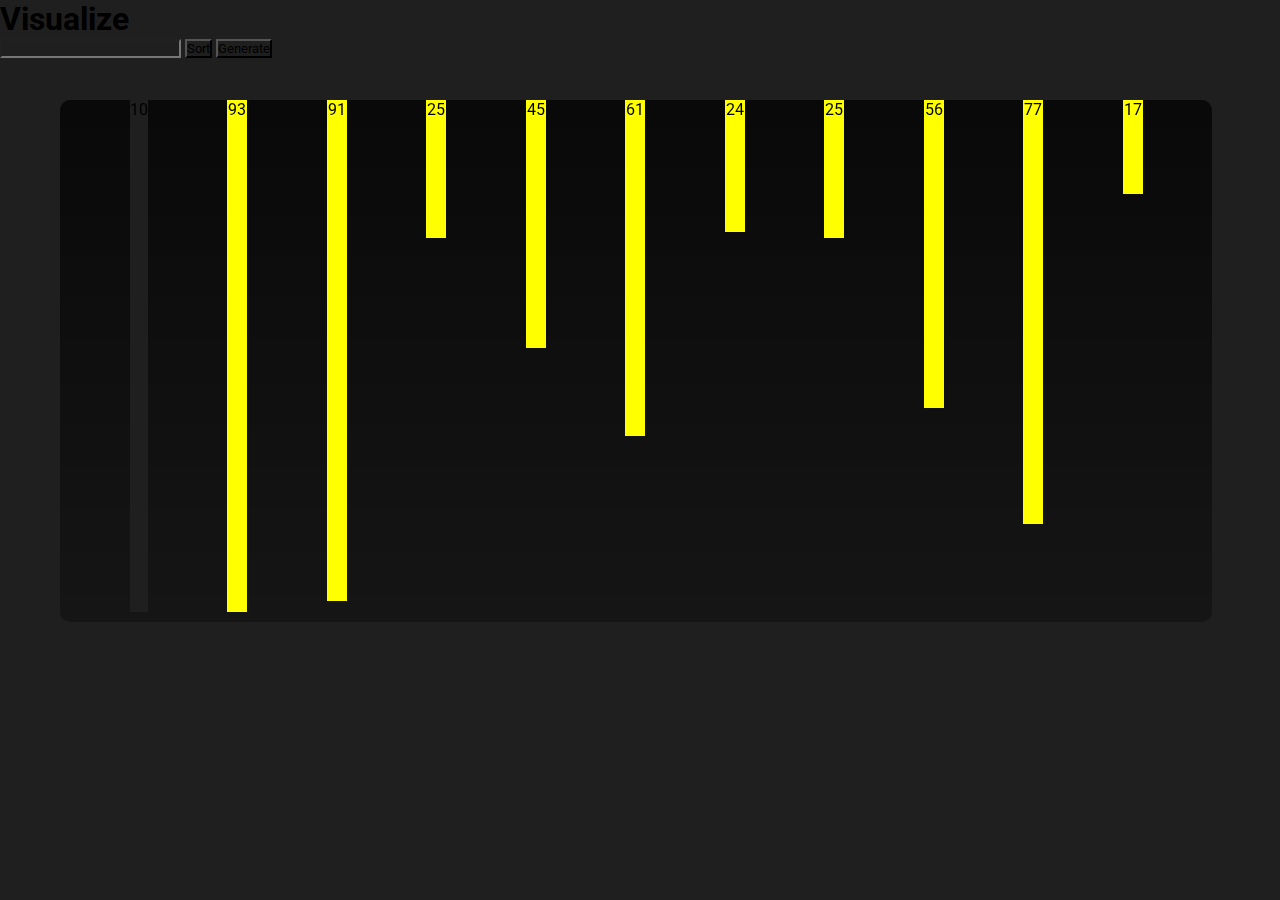
<file: index.html>
<!DOCTYPE html>
<html lang="en">
  <head>
    <meta charset="UTF-8" />
    <meta http-equiv="X-UA-Compatible" content="IE=edge" />
    <meta name="viewport" content="width=device-width, initial-scale=1.0" />
    <link rel="stylesheet" href="style.css" />
    <link
      href="https://fonts.googleapis.com/css2?family=Roboto&display=swap"
      rel="stylesheet"
    />
    <title>visualizer</title>
  </head>
  <body>
    <div class="optionContainer">
      <h1>Visualize</h1>
      <input type="text" name="array" id="getArray" />
      <button class="sort">Sort</button>
      <button class="generateArray">Generate</button>
    </div>
    <div class="barsContainer" id="barsContainer">
      <div id="bars" class="bars"><p class="barsText">10</p></div>
    </div>
  </body>
  <script src="script.js"></script>
</html>
</file>
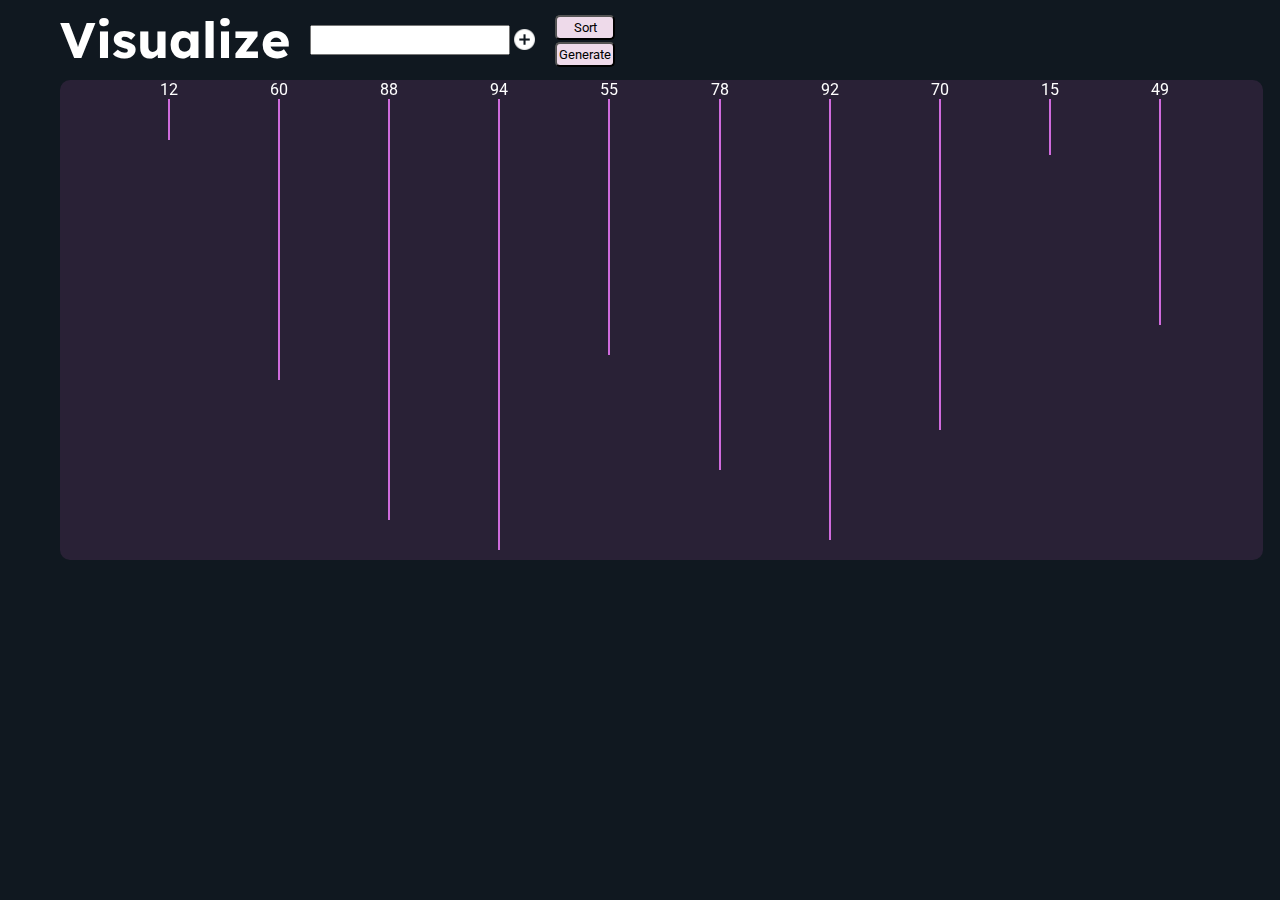
<file: index2.html>
<!DOCTYPE html>
<html lang="en">
  <head>
    <meta charset="UTF-8" />
    <meta http-equiv="X-UA-Compatible" content="IE=edge" />
    <meta name="viewport" content="width=device-width, initial-scale=1.0" />
    <link rel="stylesheet" href="style2.css" />
    <link
      rel="stylesheet"
      href="https://cdnjs.cloudflare.com/ajax/libs/font-awesome/4.7.0/css/font-awesome.min.css"
    />
    <link
      href="https://fonts.googleapis.com/css2?family=Roboto&display=swap"
      rel="stylesheet"
    />
    <link
      href="https://fonts.googleapis.com/css2?family=Lato&display=swap"
      rel="stylesheet"
    />
    <link
      href="https://fonts.googleapis.com/css2?family=Lexend+Deca&display=swap"
      rel="stylesheet"
    />
    <link
      href="https://fonts.googleapis.com/css2?family=Roboto&display=swap"
      rel="stylesheet"
    />
    <title>visualizer test</title>
  </head>
  <body>
    <div class="optionContainer">
      <h1>Visualize</h1>
      <input
        type="text"
        name="array"
        id="getArray"
        size="10"
        class="getArray"
      />
      <span class="img-container"><img src="./icon.png" alt="add" class="takeInput"/>
    </span>
      <div class="buttonContainer">
        <button class="sort">Sort</button>
        <button class="generateArray">Generate</button>
      </div>
    </span>
    <div class="barsContainer" id="barsContainer"></div>
  </body>
  <script src="script2.js"></script>
</html>
</file>
<file: style.css>
* {
  margin: 0;
  padding: 0;
  box-sizing: border-box;
  background-color: #1f1f1f;
  font-family: "Roboto", sans-serif;
}
.barsContainer {
  padding-bottom: 10px;
  position: absolute;
  display: flex;
  justify-content: space-evenly;
  /* gap: 10px; */
  /* padding: 0 10px */
  left: 60px;
  top: 100px;
  height: auto;
  min-height: 400px;
  width: 90%;
  background: linear-gradient(
    to top,
    rgba(0, 0, 0, 0.3) 0%,
    rgb(0, 0, 0, 0.7) 100%
  );
  backdrop-filter: blur(4px);
  -webkit-backdrop-filter: blur(4px);
  border-radius: 10px;
}

.bar {
  background-color: yellow;
  width: 20px;
  text-align: center;
  z-index: 3;
  margin-left: 10px;
}
</file>
<file: style2.css>
* {
  margin: 0;
  padding: 0;
  box-sizing: border-box;
  font-family: "Roboto", sans-serif;
}
body {
  background-color: #101820;
}
h1 {
  color: white;
  font-family: "Lexend Deca", sans-serif;
  margin-left: 60px;
  margin-right: 20px;
  font-size: 50px;
}
.optionContainer {
  display: flex;
  width: 60%;
  align-items: center;
}
.barsContainer {
  padding-bottom: 10px;
  padding-right: 10px;
  position: absolute;
  display: flex;
  justify-content: space-evenly;
  /* gap: 10px; */
  /* padding: 0 10px */
  left: 60px;
  top: 80px;
  padding-left: 0;
  height: auto;
  min-height: 400px;
  min-width: 94%;
  max-width: auto;
  background: #292136;
  backdrop-filter: blur(4px);
  -webkit-backdrop-filter: blur(4px);
  border-radius: 10px;
}

.bars {
  background-color: #cf6bdd;
  width: 2px;
  text-align: center;
  z-index: 2;
  /* transition-duration: 2s; */
  margin-left: 16px;
}
.barsTxt {
  color: white;
  display: flex;
  background-color: #292136;
  justify-content: center;
}

.getArray {
  height: 30px;
  margin-right: 2px;
  width: 200px;
}
.getArray:focus {
  outline: none;
}

button {
  background-color: #eedaea;
  height: 25px;
  font-family: "Roboto", sans-serif;
  border-radius: 5px;

  width: 60px;
  margin-bottom: 2px;
  padding: 0 2px;
}

.buttonContainer {
  padding: 10px 0;
  height: 100%;
  display: flex;
  margin-top: 5px;
  flex-direction: column;
  align-items: center;
  justify-content: center;
}
.img-container {
  height: 25px;
  margin-right: 18px;
  width: 25px;
  /* background-color: yellow; */
  border-radius: 100%;
  display: flex;
  align-items: center;
  justify-content: center;
}

.takeInput {
  padding: 0;
  margin: 0;
  height: 100%;
  width: 100%;
  object-fit: cover;
  color: white;
}
.img-container:hover {
  border: 1px solid white;
  border-radius: 100%;
}
</file>
